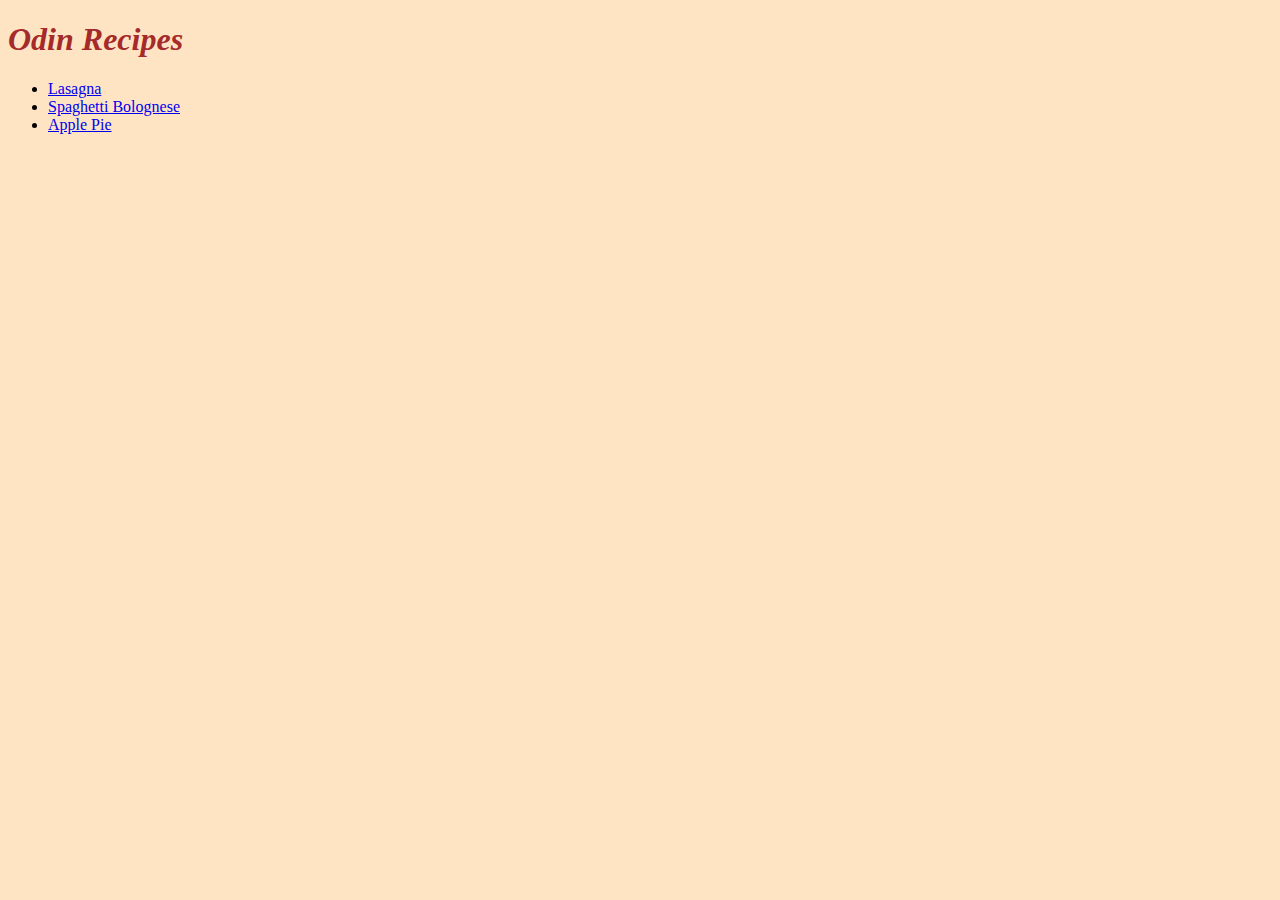
<file: index.html>
<!DOCTYPE html>
<html lang="en">
<head>
    <link rel="stylesheet" href="style.css" />
    <meta charset="UTF-8">
    <meta name="viewport" content="width=device-width, initial-scale=1.0">
    <title>Odin Recipes</title>
</head>
<body>
    <h1>Odin Recipes</h1>

    <ul>
        <li><a href="recipes/lasagna.html">Lasagna</a></li>
        <li><a href="recipes/spaghetti_bolognese.html">Spaghetti Bolognese</a></li>
        <li><a href="recipes/apple_pie.html">Apple Pie</a></li>
    </ul>
</body>
</html>
</file>
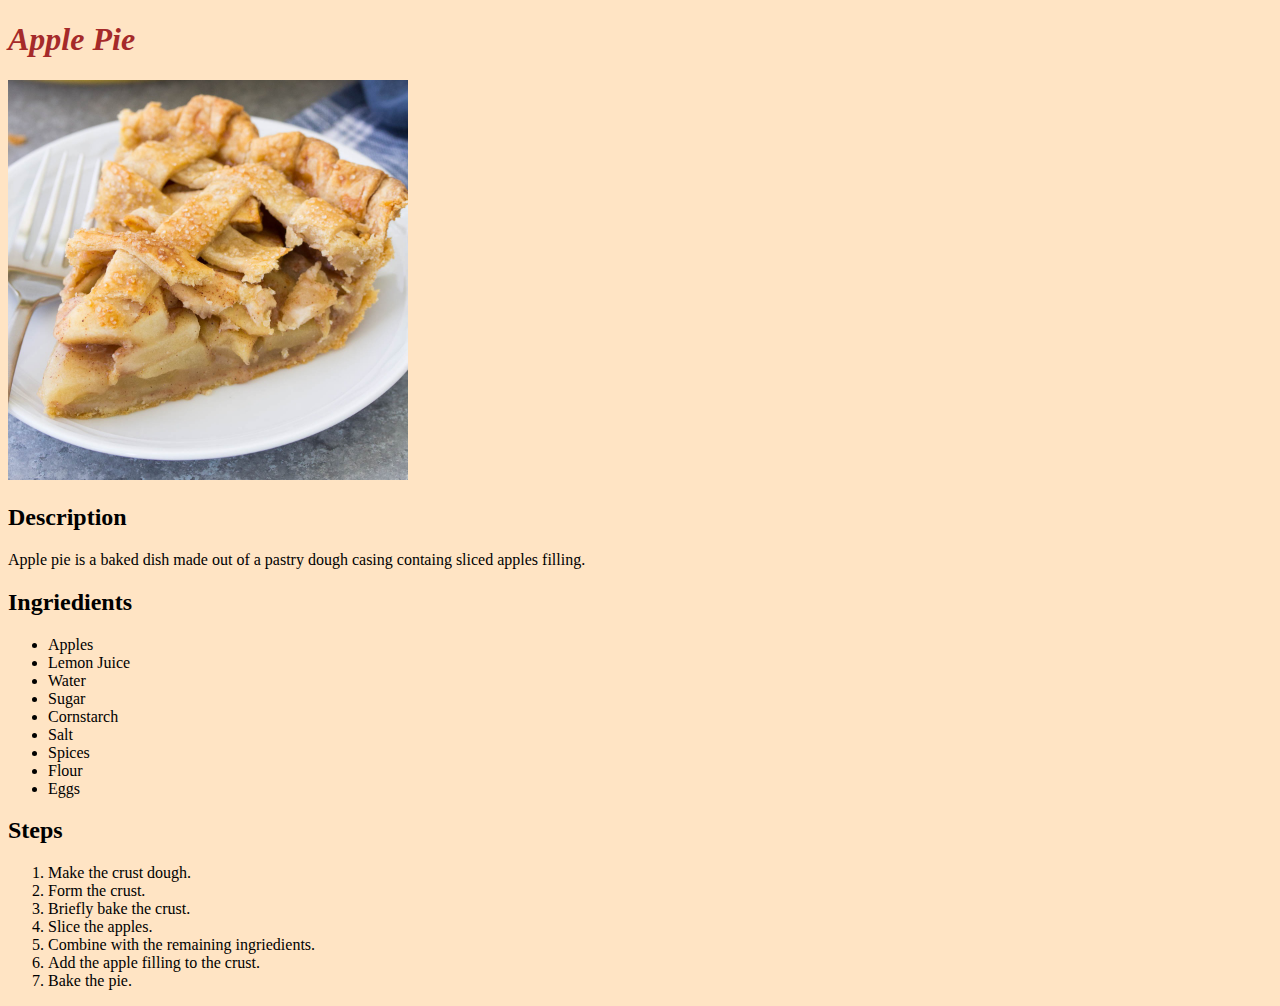
<file: recipes/apple_pie.html>
<!DOCTYPE html>
<html lang="en">
<head>
    <link rel="stylesheet" href="../style.css" />
    <meta charset="UTF-8">
    <meta name="viewport" content="width=device-width, initial-scale=1.0">
    <title>Apple Pie</title>
</head>
<body>
    <h1>Apple Pie</h1>
    <img src="../images/apple-pie.jpg" alt="A picture of an apple pie.">

    <h2>Description</h2>
    <p>
        Apple pie is a baked dish made out of a pastry dough casing containg sliced apples filling.
    </p>

    <h2>Ingriedients</h2>  
    <ul>
        <li>Apples</li>
        <li>Lemon Juice</li>
        <li>Water</li>
        <li>Sugar</li>
        <li>Cornstarch</li>
        <li>Salt</li>
        <li>Spices</li>
        <li>Flour</li>
        <li>Eggs</li>
    </ul>

    <h2>Steps</h2>
    <ol>
        <li>Make the crust dough.</li>
        <li>Form the crust.</li>
        <li>Briefly bake the crust.</li>
        <li>Slice the apples.</li>
        <li>Combine with the remaining ingriedients.</li>
        <li>Add the apple filling to the crust.</li>
        <li>Bake the pie.</li>
    </ol>

</body>
</html>
</file>
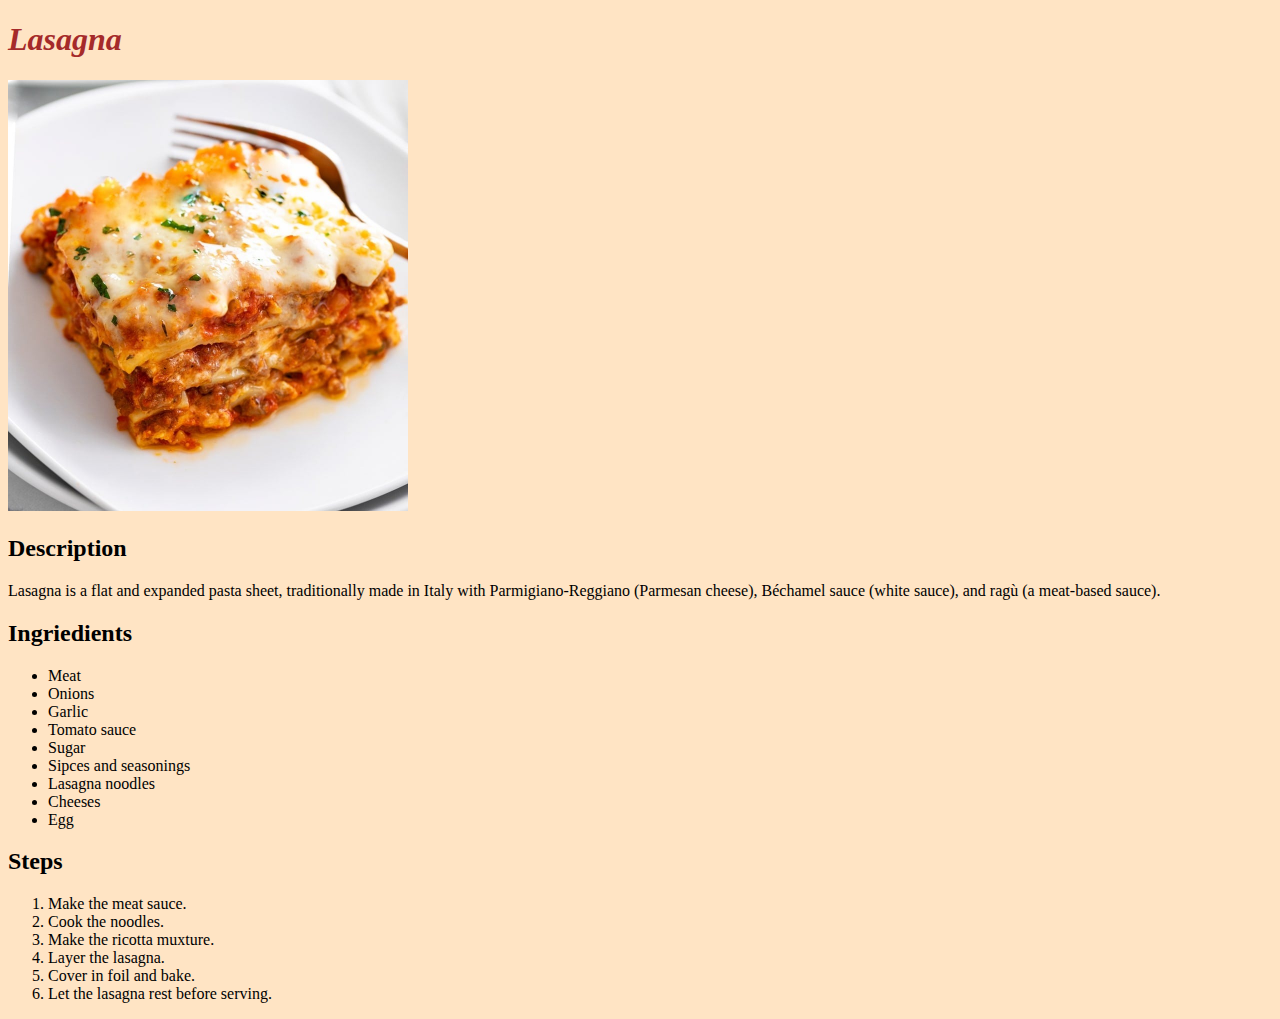
<file: recipes/lasagna.html>
<!DOCTYPE html>
<html lang="en">
<head>
    <link rel="stylesheet" href="../style.css" />
    <meta charset="UTF-8">
    <meta name="viewport" content="width=device-width, initial-scale=1.0">
    <title>Lasagna</title>
</head>
<body>
    <h1>Lasagna</h1>
    <img src="../images/lasagna.jpg" alt="A picture of a lasagna.">

    <h2>Description</h2>
    <p>
        Lasagna is a flat and expanded pasta sheet, traditionally made in Italy with Parmigiano-Reggiano (Parmesan cheese), Béchamel sauce (white sauce), and ragù (a meat-based sauce).
    </p>

    <h2>Ingriedients</h2>  
    <ul>
        <li>Meat</li>
        <li>Onions</li>
        <li>Garlic</li>
        <li>Tomato sauce</li>
        <li>Sugar</li>
        <li>Sipces and seasonings</li>
        <li>Lasagna noodles</li>
        <li>Cheeses</li>
        <li>Egg</li>
    </ul>

    <h2>Steps</h2>
    <ol>
        <li>Make the meat sauce.</li>
        <li>Cook the noodles.</li>
        <li>Make the ricotta muxture.</li>
        <li>Layer the lasagna.</li>
        <li>Cover in foil and bake.</li>
        <li>Let the lasagna rest before serving.</li>
    </ol>

</body>
</html>
</file>
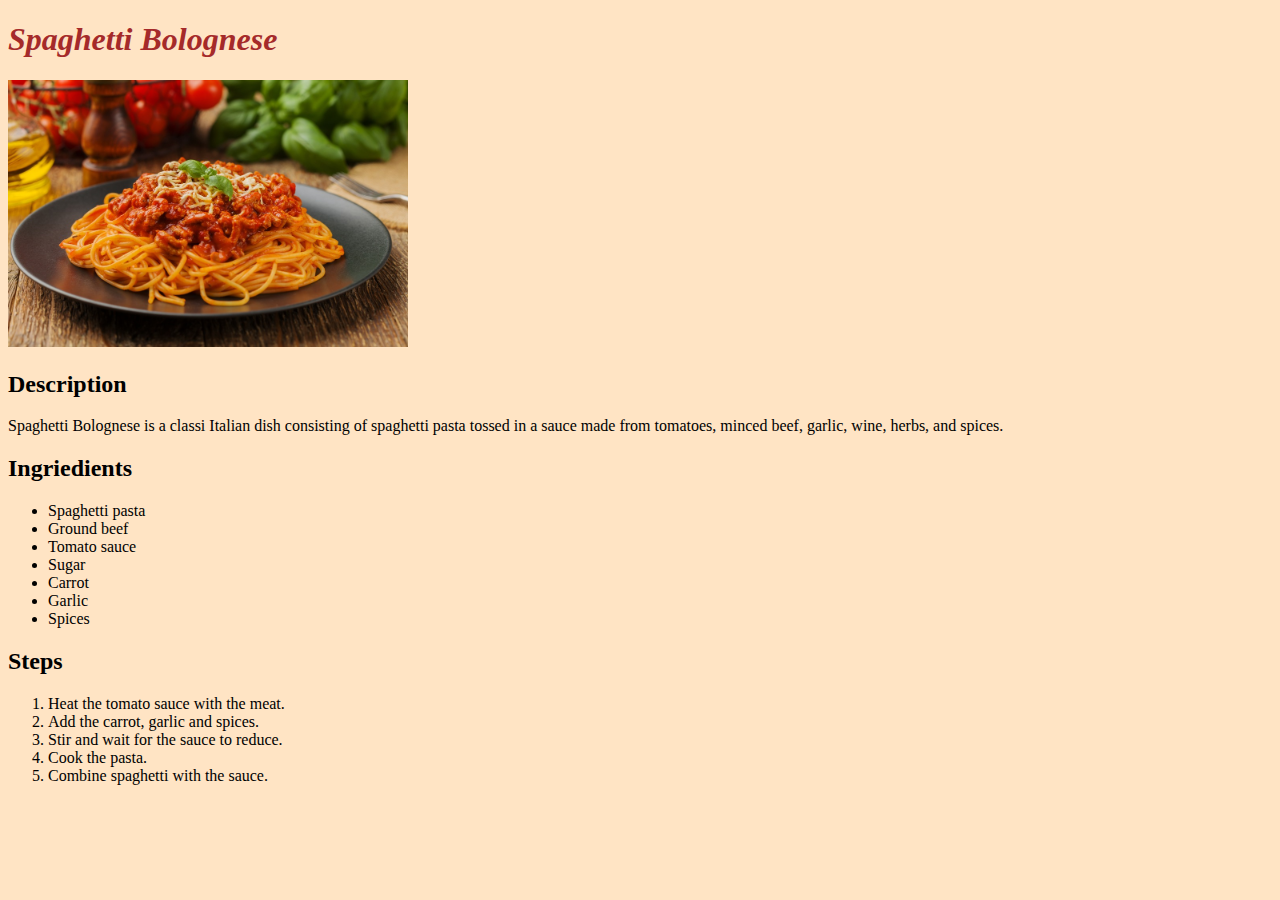
<file: recipes/spaghetti_bolognese.html>
<!DOCTYPE html>
<html lang="en">
<head>
    <link rel="stylesheet" href="../style.css" />
    <meta charset="UTF-8">
    <meta name="viewport" content="width=device-width, initial-scale=1.0">
    <title>Spaghetti Bolognese</title>
</head>
<body>
    <h1>Spaghetti Bolognese</h1>
    <img src="../images/spaghetti-bolognese.jpg" alt="A picture of spaghetti.">

    <h2>Description</h2>
    <p>
        Spaghetti Bolognese is a classi Italian dish consisting of spaghetti pasta tossed in a sauce made from tomatoes, minced beef, garlic, wine, herbs, and spices.
    </p>

    <h2>Ingriedients</h2>  
    <ul>
        <li>Spaghetti pasta</li>
        <li>Ground beef</li>
        <li>Tomato sauce</li>
        <li>Sugar</li>
        <li>Carrot</li>
        <li>Garlic</li>
        <li>Spices</li>
    </ul>

    <h2>Steps</h2>
    <ol>
        <li>Heat the tomato sauce with the meat.</li>
        <li>Add the carrot, garlic and spices.</li>
        <li>Stir and wait for the sauce to reduce.</li>
        <li>Cook the pasta.</li>
        <li>Combine spaghetti with the sauce.</li>
    </ol>
</body>
</html>
</file>
<file: style.css>
body {
    background-color: bisque;
    font-family: Verdana, "Times New Roman", sans-serif;
}

img {
    width: 400px;
    height: auto;
}

h1 {
    font-style: italic;
    color: brown;
}
</file>
